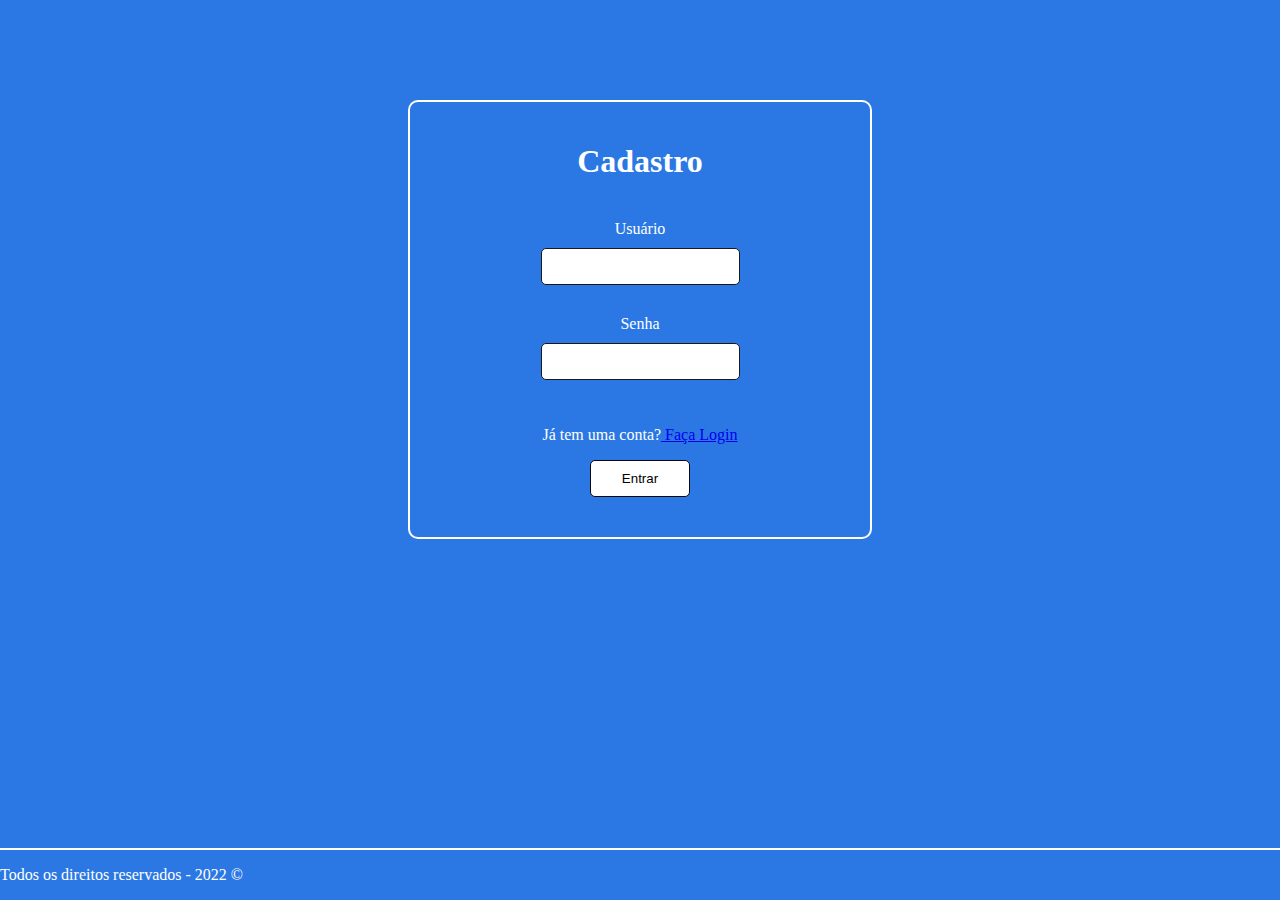
<file: pags/cadastro.html>
<!DOCTYPE html>
<html lang="pt-br">
<head>
    <meta charset="UTF-8">
    <meta http-equiv="X-UA-Compatible" content="IE=edge">
    <meta name="viewport" content="width=device-width, initial-scale=1.0">
    <title>Cadastro</title>
    <link rel="stylesheet" href="/style.css">
</head>
<body>
        <form class="formUser">
            <div class="info">
                <h1>Cadastro</h1>
                <br>
                <label class="label" >Usuário</label>
                <br>
                <input type="text" class="input">
                <br>
                <label class="label" >Senha</label>
                <br>
                <input type="password" class="input">
                <br>
                <p>Já tem uma conta?<a href="/pags/login.html"> Faça Login</a></p>
                <button type="button" class="btn">
                    <a class="btnEntrar" href="/index.html">
                        Entrar
                    </a>
                </button>
                
                
    
            </div>
        </form>
        <div class="footer">
            <footer>
                <p>Todos os direitos reservados - 2022 &copy;</p>
            </footer>
        </div>
    </html>
</body>
</html>
</file>
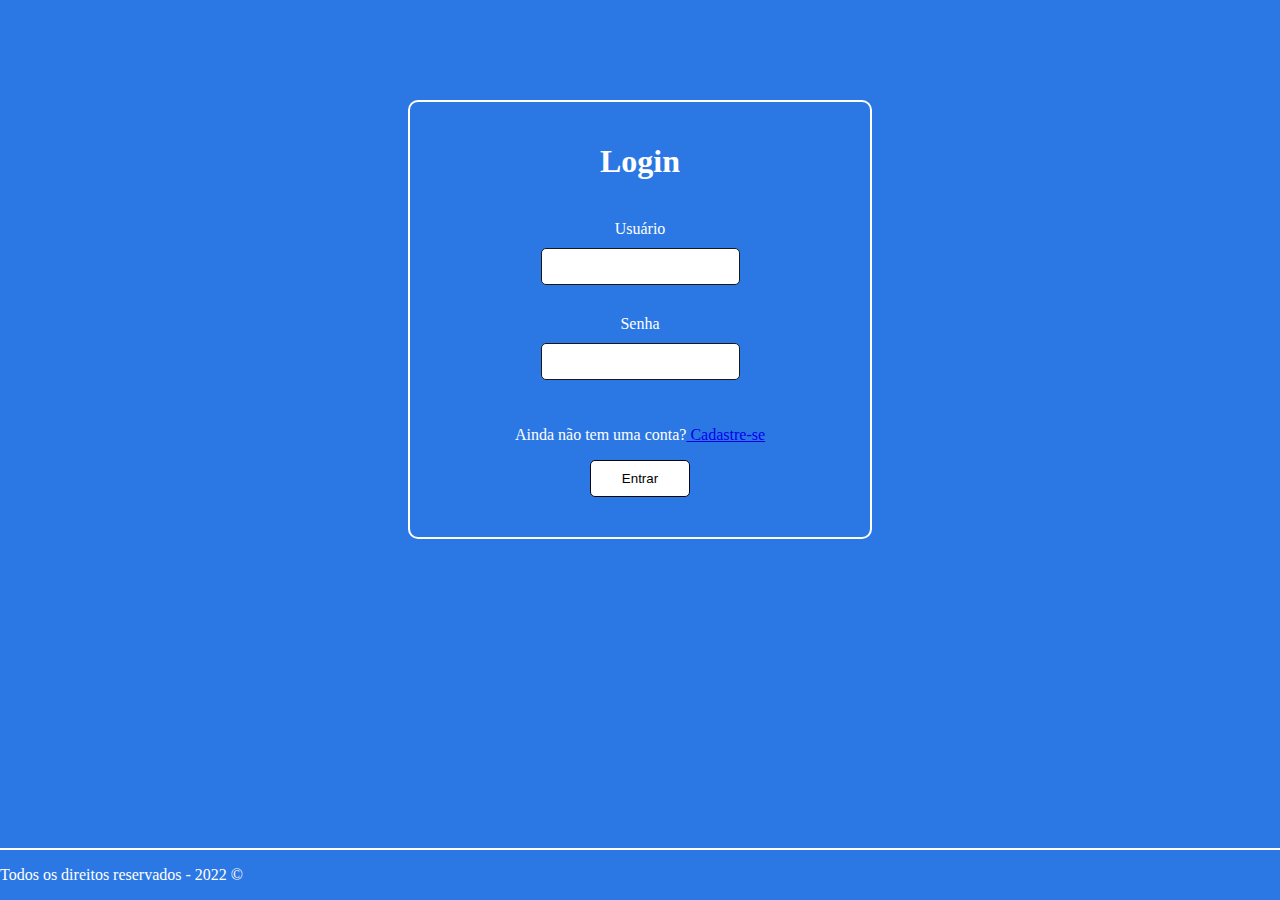
<file: pags/login.html>
<!DOCTYPE html>
<html lang="pt-br">
<head>
    <meta charset="UTF-8">
    <meta http-equiv="X-UA-Compatible" content="IE=edge">
    <meta name="viewport" content="width=device-width, initial-scale=1.0">
    <title>Login</title>
    <link rel="stylesheet" href="/style.css">
</head>
<body>
    <form class="formUser">
        <div class="info">
            <h1>Login</h1>
            <br>
            <label class="label" >Usuário</label>
            <br>
            <input type="text" class="input">
            <br>
            <label class="label" >Senha</label>
            <br>
            <input type="password" class="input">
            <br>
            <p>Ainda não tem uma conta?<a href="/pags/cadastro.html"> Cadastre-se</a></p>
            <button type="button" class="btn">
                <a class="btnEntrar" href="/index.html">
                    Entrar
                </a>
            </button>
            
            

    </div>
    </form>
    <div class="footer">
        <footer>
            <p>Todos os direitos reservados - 2022 &copy;</p>
        </footer>
    </div>
</body>
</html>
</file>
<file: style.css>
/*index*/
.navbar{
    background-color: #191919;
    color: white;
    text-decoration: none;
    padding: 15px;
    width: 100%;
    border-bottom: 2px solid white ;
}
.carousel-item{
    margin: 10px 300px 0px 300px;
}
/*login e cadastro*/
.input{
    margin: 10px 10px 30px 10px;
    padding: 10px;
    border: 1px solid #191919;
    border-radius: 5px;
    background-color: #fff;
    color: #fff;
    text-align: center;
}
.info{
    text-align: center;
    margin-top: 20px;
    color: #fff;
    
}
.label{
    width: 100px;
    height: 10px;
    color: #fff;
}
.btn{
    border-radius: 5px;
    border: 1px solid #080808;
    background-color: #fff;
    color: black;
    padding: 10px;
    width: 100px;
}
.btn:hover{
    background-color: #2B78E4;
    padding: 15px;
    transition: 0.3s;
    width: 130px;
}
body{
    background-color: #2B78E4;
    font-family: cursive;
}
.formUser{
    background-color: #2B78E4 ;
    margin: 100px 400px 20px 400px;
    border-radius: 10px;
    padding: 20px 20px 40px 20px;
    border: 2px solid #fff;
}
.footer{
    background-color: #2B78E4;
    position: absolute;
    border-top: 2px solid #fff;
    bottom: 0;
    width: 100%;
    left: 0;
    right: 0;
    color: #fff;
}
#btn2{
    text-decoration: none;
}
.btnEntrar{
    text-decoration: none;
    color: black;
}
#navbarBtn{
    border: 1px solid white;
    border-radius: 2px;
    margin-right: 5px;
    color: black;
}
#indexCat{
    text-align: center;
    margin-top: 0px;
    background-color: #2B78E4;
}
.catalogo{
    background-color: #2B78E4;
}
.caroussel{
    text-align: center;
    width: 500px;
}
</file>
